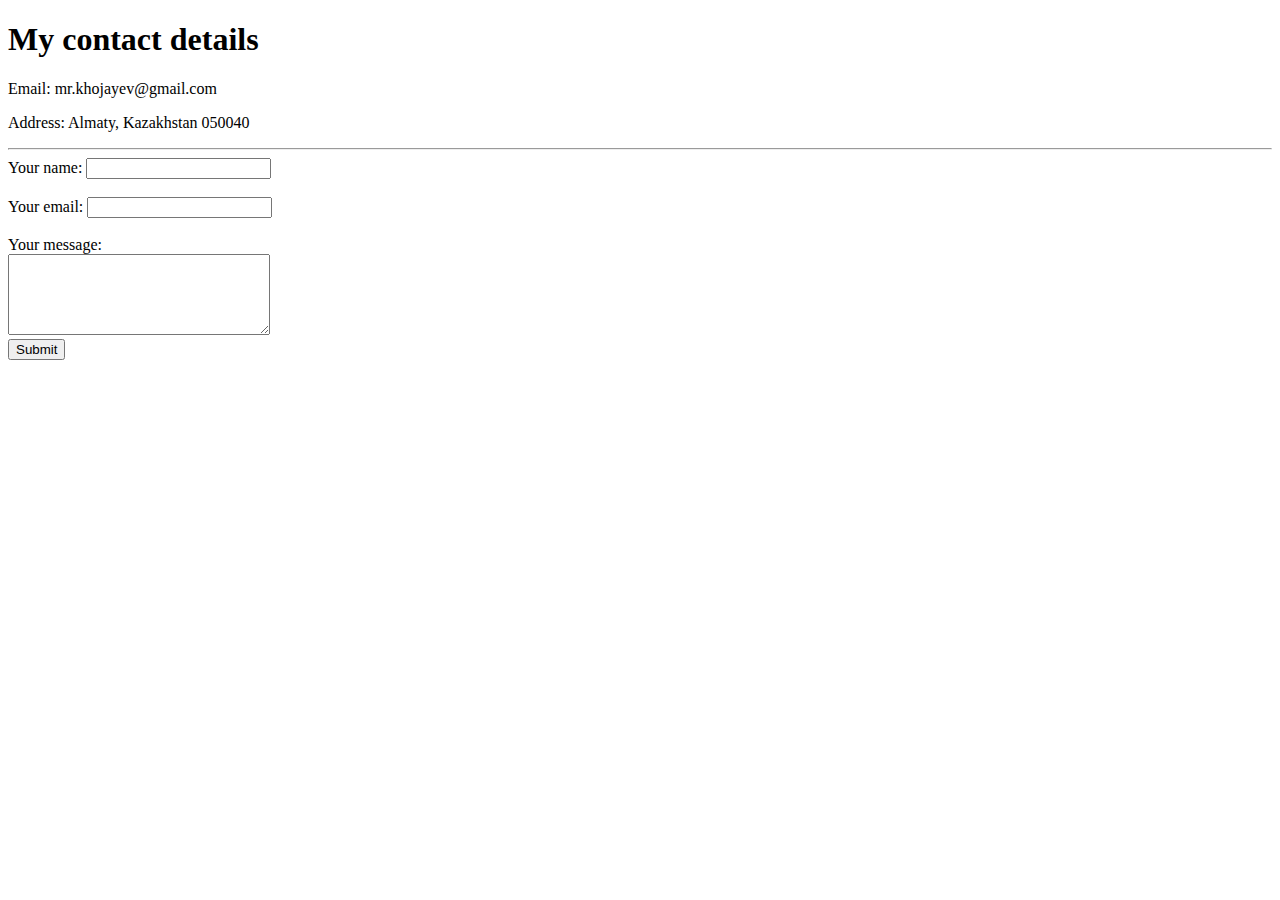
<file: contact.html>
<!DOCTYPE html>
<html lang="en">
<head>
    <meta charset="UTF-8">
    <title>Contact me</title>
</head>
<body>
 <h1>My contact details</h1>
    <p>Email: mr.khojayev@gmail.com</p>
    <p>Address: Almaty, Kazakhstan 050040</p>
    <hr>
<form action="mailto:mr.khojayev@gmail.com" enctype="text/plain">
    <label>Your name:</label>
    <input type="text" name="yourName"><br><br>
    <label>Your email:</label>
    <input type="email" name="yourEmail"><br><br>
   <!--  <input type="checkbox"><br> -->
    <label>Your message: </label><br>
    <textarea name="yourMessage" rows="5" cols="30"> </textarea><br>
    <input type="submit">
</form>
</body>
</html>
</file>
